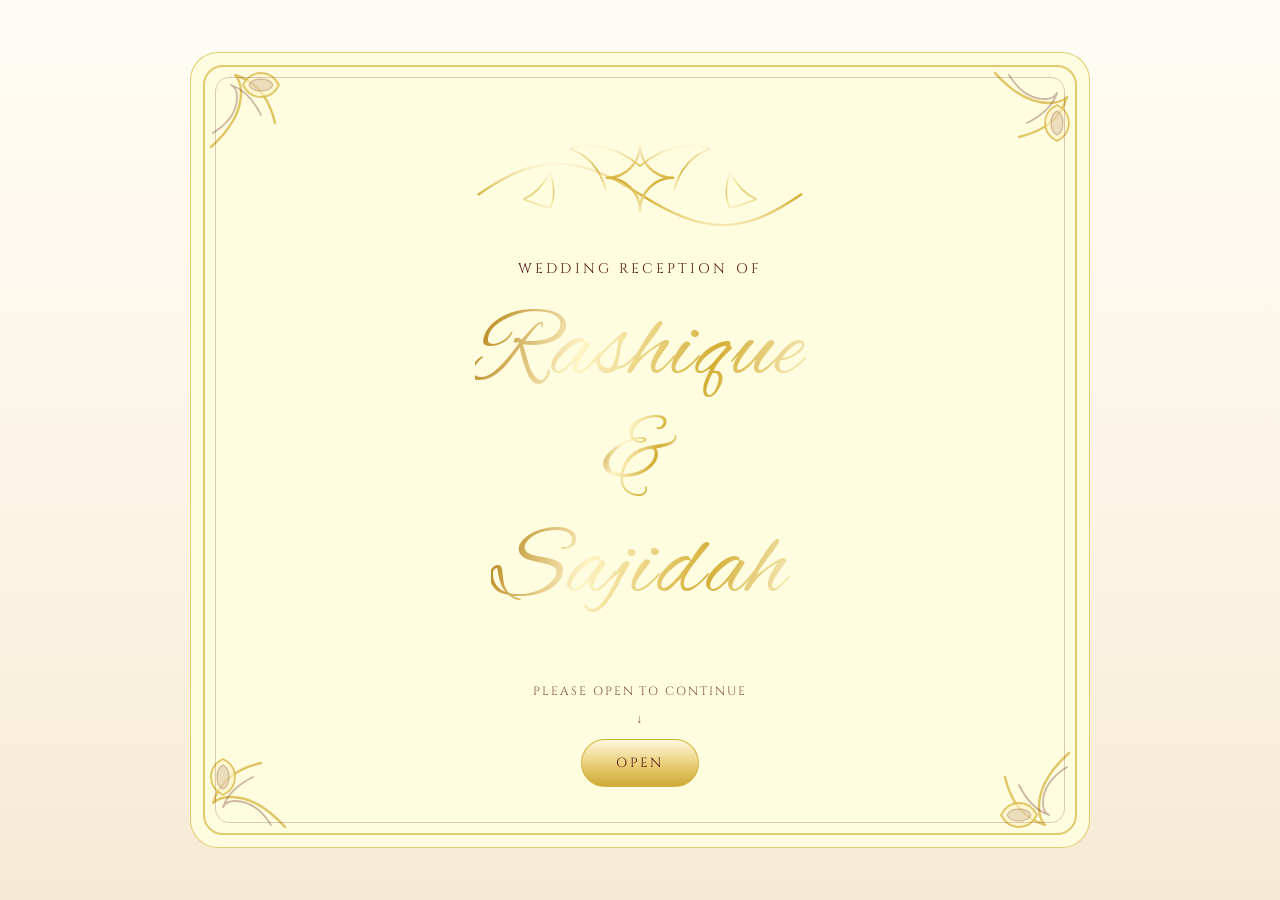
<file: index.html>
<!doctype html>
<html lang="en">
  <head>
    <meta charset="UTF-8" />
    <meta name="viewport" content="width=device-width, initial-scale=1.0" />
    <title>Wedding Reception Invitation</title>
    <meta property="og:title" content="Wedding Reception Invitation — Rashique & Sajidah" />
    <meta
      property="og:description"
      content="You are cordially invited to the wedding reception of Rashique & Sajidah. Tap to view details."
    />
    <meta property="og:type" content="website" />
    <meta property="og:image" content="https://rashique17.github.io/Reception-Invitation/previewww.png" />
    <meta property="og:image:alt" content="Wedding reception invitation preview image" />
    <meta name="twitter:card" content="summary_large_image" />
    <meta name="twitter:title" content="Wedding Reception Invitation — Rashique & Sajidah" />
    <meta
      name="twitter:description"
      content="You are cordially invited to the wedding reception of Rashique & Sajidah. Tap to view details."
    />
    <meta name="twitter:image" content="https://rashique17.github.io/Reception-Invitation/previewww.png" />
    <link rel="preconnect" href="https://fonts.googleapis.com" />
    <link rel="preconnect" href="https://fonts.gstatic.com" crossorigin />
    <link
      href="https://fonts.googleapis.com/css2?family=Alex+Brush&family=Cinzel:wght@400;600&family=Inter:wght@400;500&display=swap"
      rel="stylesheet"
    />
    <link rel="stylesheet" href="./styles.css" />
  </head>
  <body>
    <main class="page">
      <section class="invitation" aria-label="Wedding reception invitation cover">
        <div class="floral-frame" aria-hidden="true">
          <div class="corner corner--tl"></div>
          <div class="corner corner--tr"></div>
          <div class="corner corner--bl"></div>
          <div class="corner corner--br"></div>
        </div>
        <div class="content">
          <div class="top-ornament" aria-hidden="true">
            <svg class="ornament-svg" viewBox="0 0 900 220" xmlns="http://www.w3.org/2000/svg" role="img">
              <defs>
                <linearGradient id="gold" x1="0" x2="0" y1="0" y2="1">
                  <stop offset="0" stop-color="#fff6d8" />
                  <stop offset="0.55" stop-color="#d4af37" />
                  <stop offset="1" stop-color="#f7e7b1" />
                </linearGradient>
              </defs>
              <g fill="none" stroke-linecap="round" stroke-linejoin="round">
                <path d="M120 150c120-84 198-84 330 0s210 84 330 0" stroke="url(#gold)" stroke-width="5" />
                <path d="M450 48c0 38-30 68-68 68 38 0 68 30 68 68 0-38 30-68 68-68-38 0-68-30-68-68Z" stroke="url(#gold)" stroke-width="5" />
                <path d="M450 92c-46-38-94-50-144-36 38 14 62 42 74 84" stroke="url(#gold)" stroke-width="3.5" opacity="0.85" />
                <path d="M450 92c46-38 94-50 144-36-38 14-62 42-74 84" stroke="url(#gold)" stroke-width="3.5" opacity="0.85" />
                <path d="M212 160c22-10 40-28 54-54 10 28 10 52 0 72-22-6-40-12-54-18Z" stroke="url(#gold)" stroke-width="3" opacity="0.7" />
                <path d="M688 160c-22-10-40-28-54-54-10 28-10 52 0 72 22-6 40-12 54-18Z" stroke="url(#gold)" stroke-width="3" opacity="0.7" />
              </g>
            </svg>
          </div>

          <header class="heading">
            <div class="subtitle">Wedding Reception of</div>
            <div class="names" aria-label="Rashique and Sajidah">
              <h1 class="name">Rashique</h1>
              <h1 class="name">&</h1>
              <h1 class="name">Sajidah</h1>
            </div>
          </header>

          <footer class="footer">
            <div class="hint">Please open to continue</div>
            <div class="hint">↓</div>
            <button class="open-btn" type="button" id="openBtn">Open</button>
          </footer>
        </div>
      </section>
    </main>
    <script src="./script.js"></script>
  </body>
</html>
</file>
<file: styles.css>
:root {
  --ivory: #fbf3e4;
  --paper: #fffddf;
  --maroon: #5b1a1a;
  --gold-1: #fff4c7;
  --gold-2: #d4af37;
  --gold-3: #fff0b0;
  --gold-line: rgba(212, 175, 55, 0.65);
  --maroon-line: rgba(91, 26, 26, 0.22);
  --card: rgba(255, 255, 255, 0.45);
}

* {
  box-sizing: border-box;
}

html,
body {
  height: 100%;
}

body {
  margin: 0;
  font-family: Inter, system-ui, -apple-system, Segoe UI, Roboto, Helvetica, Arial, sans-serif;
  color: var(--maroon);
  background: linear-gradient(180deg, #fffdf6 0%, var(--ivory) 60%, #f6ead4 100%);
  overflow-x: hidden;
}

.page {
  min-height: 100%;
  display: grid;
  place-items: center;
  --page-pad: clamp(18px, 3vw, 44px);
  padding: var(--page-pad);
  padding-left: calc(var(--page-pad) + env(safe-area-inset-left));
  padding-right: calc(var(--page-pad) + env(safe-area-inset-right));
}

.page--details {
  place-items: start center;
  padding-top: clamp(18px, 3vw, 32px);
  padding-bottom: clamp(18px, 3vw, 32px);
}

.invitation {
  position: relative;
  width: min(900px, 100%);
  margin-inline: auto;
  border-radius: 28px;
  background: var(--paper);
  border: 1px solid var(--gold-line);
  overflow: hidden;
}

.invitation--details {
  margin: 12px 0;
}

.floral-frame {
  position: absolute;
  inset: 12px;
  border-radius: 20px;
  pointer-events: none;
}

.floral-frame::before {
  content: "";
  position: absolute;
  inset: 0;
  border-radius: 20px;
  border: 2px solid var(--gold-line);
}

.floral-frame::after {
  content: "";
  position: absolute;
  inset: 12px;
  border-radius: 14px;
  border: 1px solid var(--maroon-line);
}

.corner {
  position: absolute;
  width: 104px;
  height: 104px;
  background-repeat: no-repeat;
  background-size: 104px 104px;
  opacity: 0.95;
}

.corner--tl {
  top: -4px;
  left: -4px;
  transform: rotate(0deg);
}

.corner--tr {
  top: -4px;
  right: -4px;
  transform: rotate(90deg);
}

.corner--bl {
  bottom: -4px;
  left: -4px;
  transform: rotate(270deg);
}

.corner--br {
  bottom: -4px;
  right: -4px;
  transform: rotate(180deg);
}

.corner {
  background-image: url("data:image/svg+xml,%3Csvg xmlns='http://www.w3.org/2000/svg' width='104' height='104' viewBox='0 0 104 104'%3E%3Cg fill='none' stroke-linecap='round' stroke-linejoin='round'%3E%3Cpath d='M12 86c20-18 30-36 30-54 0-8-2-14-6-18 20 6 34 22 40 48' stroke='%23d4af37' stroke-opacity='0.75' stroke-width='2.4'/%3E%3Cpath d='M14 72c16-10 24-22 24-36 0-6-2-10-6-12 12 4 22 14 30 30' stroke='%235b1a1a' stroke-opacity='0.32' stroke-width='1.8'/%3E%3Cpath d='M44 24c4-8 10-12 18-12 8 0 14 4 18 12-4 8-10 12-18 12-8 0-14-4-18-12Z' fill='%23fff4c7' fill-opacity='0.65' stroke='%23d4af37' stroke-opacity='0.75' stroke-width='1.8'/%3E%3Cpath d='M50 24c2-4 6-6 12-6 6 0 10 2 12 6-2 4-6 6-12 6-6 0-10-2-12-6Z' fill='%235b1a1a' fill-opacity='0.12' stroke='%235b1a1a' stroke-opacity='0.22' stroke-width='1.4'/%3E%3C/g%3E%3C/svg%3E");
}

.content {
  position: relative;
  display: grid;
  grid-template-rows: auto 1fr auto;
  gap: clamp(16px, 3.6vw, 30px);
  padding: clamp(28px, 6vw, 60px);
  min-height: clamp(520px, 72vh, 760px);
}

.content--details {
  grid-template-rows: auto 1fr;
  min-height: unset;
}

.top-ornament {
  display: grid;
  place-items: center;
  padding-top: 8px;
}

.ornament-svg {
  width: min(440px, 94%);
  height: auto;
}

.heading {
  text-align: center;
  display: grid;
  place-items: center;
  gap: 10px;
}

.subtitle {
  font-family: Cinzel, Georgia, serif;
  letter-spacing: 0.22em;
  text-transform: uppercase;
  font-size: clamp(12px, 1.7vw, 14px);
}

.names {
  display: grid;
  gap: 10px;
  place-items: center;
  padding: clamp(10px, 2vw, 16px) 0;
}

.name {
  margin: 0;
  font-family: "Alex Brush", cursive;
  font-weight: 400;
  font-size: clamp(80px, 10vw, 100px);
  line-height: 0.99;
  background: linear-gradient(
    110deg,
    #b27d10 0%,
    var(--gold-1) 16%,
    var(--gold-2) 34%,
    #fff9df 50%,
    var(--gold-2) 66%,
    var(--gold-3) 82%,
    #b27d10 100%
  );
  background-size: 220% 100%;
  background-position: 0% 50%;
  -webkit-background-clip: text;
  background-clip: text;
  color: transparent;
  letter-spacing: 0.02em;
  animation: name-shine 9s linear infinite;
}

.ampersand {
  font-family: Cinzel, Georgia, serif;
  font-size: clamp(18px, 2.4vw, 22px);
  letter-spacing: 0.28em;
  text-transform: uppercase;
}

.footer {
  display: grid;
  place-items: center;
  gap: 12px;
  padding-top: clamp(6px, 1.4vw, 16px);
}

.hint {
  font-family: Cinzel, Georgia, serif;
  font-size: 12px;
  letter-spacing: 0.16em;
  text-transform: uppercase;
  opacity: 0.75;
}

.open-btn {
  appearance: none;
  border: 1px solid rgba(212, 175, 55, 0.9);
  cursor: pointer;
  padding: 14px 34px;
  border-radius: 999px;
  font-family: Cinzel, Georgia, serif;
  letter-spacing: 0.18em;
  text-transform: uppercase;
  color: var(--maroon);
  background: linear-gradient(180deg, #fff8df, #e8cd72 55%, #d1aa3b);
  transition: transform 170ms ease, background 170ms ease;
  outline: none;
}

.open-btn:hover {
  transform: translateY(-1px);
}

.open-btn:active {
  transform: translateY(0px) scale(0.99);
}

.open-btn:focus-visible {
  outline: 3px solid rgba(212, 175, 55, 0.35);
  outline-offset: 4px;
}

.open-btn.is-pressed {
  transform: translateY(0px) scale(0.985);
  background: linear-gradient(180deg, #fff1c9, #dfbf55 55%, #c89b2c);
}

.details-header {
  display: grid;
  gap: 16px;
}

.details-title {
  text-align: center;
  display: grid;
  place-items: center;
  gap: 10px;
}

.details-body {
  display: grid;
  gap: 16px;
  padding-bottom: 10px;
}

.section-card {
  background: var(--card);
  border: 1px solid rgba(212, 175, 55, 0.45);
  border-radius: 18px;
  padding: clamp(16px, 2.2vw, 22px);
}

.section-title {
  margin: 0 0 12px;
  font-family: Cinzel, Georgia, serif;
  font-weight: 600;
  letter-spacing: 0.14em;
  text-transform: uppercase;
  font-size: 14px;
}

.section-text {
  margin: 0;
  line-height: 1.75;
  font-size: 15px;
  color: rgba(91, 26, 26, 0.92);
}

.section-card--ceremony {
  text-align: center;
}

.section-text--gold {
  font-family: "Alex Brush", cursive;
  font-size: clamp(24px, 3.4vw, 36px);
  line-height: 1.25;
  background: linear-gradient(
    110deg,
    #b27d10 0%,
    var(--gold-1) 16%,
    var(--gold-2) 34%,
    #fff9df 50%,
    var(--gold-2) 66%,
    var(--gold-3) 82%,
    #b27d10 100%
  );
  background-size: 220% 100%;
  background-position: 0% 50%;
  -webkit-background-clip: text;
  background-clip: text;
  color: transparent;
  animation: name-shine 12s linear infinite;
}

.schedule-title {
  text-align: center;
  width: 100%;
  margin: 0 0 6px;
}

.section-card--ceremony .strong {
  display: inline-block;
  font-weight: 400;
  font-size: 1.08em;
}

.section-card--timeline .section-title {
  text-align: center;
}

.section-card--countdown {
  text-align: center;
}

.section-card--thankyou {
  text-align: center;
}

.pdf-actions {
  display: grid;
  place-items: center;
  gap: 10px;
  margin-top: 12px;
}

.thanks-message {
  font-family: "Alex Brush", cursive;
  font-size: clamp(20px, 2.4vw, 26px);
  letter-spacing: 0.06em;
  text-transform: none;
}

.footer-note {
  text-align: center;
  margin: 14px 0 22px;
}

.carousel {
  display: grid;
  grid-template-columns: 44px 1fr 44px;
  grid-template-rows: auto auto;
  gap: 19px;
  align-items: center;
  justify-items: center;
  max-width: min(500px, 100%);
  margin: 100px auto 14px;
}

.carousel-viewport {
  width: 100%;
  overflow: hidden;
  border-radius: 16px;
  border: 10px solid rgba(212, 175, 55, 0.38);
  background: rgba(255, 255, 255, 0.3);
  height: clamp(180px, 32vw, 2600px);
  position: relative;
}

.carousel-track {
  position: relative;
  width: 100%;
  height: 100%;
}

.carousel-slide {
  position: absolute;
  inset: 0;
  padding: 2px;
  display: grid;
  place-items: center;
  opacity: 0;
  transition: opacity 600ms ease;
  pointer-events: none;
}

.carousel-slide.is-active {
  opacity: 1;
  pointer-events: auto;
}

.carousel-image {
  width: 100%;
  height: 100%;
  display: block;
  object-fit: contain;
  object-position: center;
  border-radius: 14px;
  border: 1px solid rgba(212, 175, 55, 0.22);
}

.carousel-placeholder {
  height: 100%;
  border-radius: 14px;
  border: 1px dashed rgba(91, 26, 26, 0.25);
  display: grid;
  place-items: center;
  font-family: Cinzel, Georgia, serif;
  letter-spacing: 0.18em;
  text-transform: uppercase;
  font-size: 12px;
  color: rgba(91, 26, 26, 0.78);
  background: rgba(255, 255, 255, 0.35);
}

.carousel-btn {
  appearance: none;
  border: 1px solid rgba(212, 175, 55, 0.65);
  width: 44px;
  height: 44px;
  border-radius: 999px;
  background: rgba(255, 255, 255, 0.35);
  color: var(--maroon);
  font-size: 22px;
  line-height: 1;
  display: grid;
  place-items: center;
  cursor: pointer;
}

.carousel-btn:active {
  transform: scale(0.98);
}

.carousel-dots {
  grid-column: 1 / -1;
  display: inline-flex;
  gap: 10px;
  justify-content: center;
  align-items: center;
}

.carousel-dot {
  appearance: none;
  width: 10px;
  height: 10px;
  border-radius: 999px;
  border: 1px solid rgba(212, 175, 55, 0.7);
  background: rgba(255, 255, 255, 0.35);
  cursor: pointer;
}

.carousel-dot.is-active {
  background: #d4af37;
}

.countdown {
  display: grid;
  grid-template-columns: repeat(4, minmax(0, 1fr));
  gap: 12px;
  max-width: min(720px, 100%);
  margin: 14px auto 0;
}

.countdown-unit {
  border: 1px solid rgba(212, 175, 55, 0.38);
  border-radius: 16px;
  background: rgba(255, 255, 255, 0.35);
  padding: 14px 10px;
  display: grid;
  gap: 6px;
}

.countdown-value {
  font-family: Cinzel, Georgia, serif;
  font-size: clamp(24px, 4vw, 40px);
  letter-spacing: 0.08em;
  background: linear-gradient(
    110deg,
    #b27d10 0%,
    var(--gold-1) 16%,
    var(--gold-2) 34%,
    #fff9df 50%,
    var(--gold-2) 66%,
    var(--gold-3) 82%,
    #b27d10 100%
  );
  background-size: 220% 100%;
  background-position: 0% 50%;
  -webkit-background-clip: text;
  background-clip: text;
  color: transparent;
  animation: name-shine 14s linear infinite;
}

.countdown-label {
  font-family: Cinzel, Georgia, serif;
  font-size: 11px;
  letter-spacing: 0.18em;
  text-transform: uppercase;
  opacity: 0.85;
}

.countdown-sub {
  margin-top: 10px;
  font-family: Cinzel, Georgia, serif;
  font-size: 12px;
  letter-spacing: 0.14em;
  text-transform: uppercase;
  opacity: 0.75;
}

.timeline {
  position: relative;
  display: grid;
  gap: 18px;
  margin: 16px auto 0;
  max-width: min(720px, 100%);
  padding: 0;
}

.timeline::before {
  content: "";
  position: absolute;
  left: 50%;
  top: 0;
  bottom: 0;
  width: 2px;
  transform: translateX(-1px);
  background: linear-gradient(180deg, rgba(212, 175, 55, 0.65), rgba(91, 26, 26, 0.12));
}

.timeline-item {
  position: relative;
  display: grid;
  grid-template-columns: 1fr 28px 1fr;
  align-items: center;
  column-gap: 18px;
}

.timeline-dot {
  grid-column: 2;
  justify-self: center;
  width: 14px;
  height: 14px;
  border-radius: 999px;
  background: linear-gradient(180deg, #fff8df, #e8cd72 55%, #d1aa3b);
  border: 1px solid rgba(212, 175, 55, 0.9);
}

.timeline-card {
  grid-column: 1;
  justify-self: end;
  width: min(300px, 100%);
  border: 1px solid rgba(212, 175, 55, 0.38);
  border-radius: 16px;
  background: rgba(255, 255, 255, 0.35);
  padding: 14px 14px;
  display: grid;
  gap: 2px;
  text-align: right;
}

.timeline-item:nth-child(even) .timeline-card {
  grid-column: 3;
  justify-self: start;
  text-align: left;
}

.timeline-time {
  font-family: Cinzel, Georgia, serif;
  letter-spacing: 0.16em;
  text-transform: uppercase;
  font-size: 12px;
  opacity: 0.9;
}

.timeline-label {
  font-family: "Alex Brush", cursive;
  font-size: clamp(24px, 3.2vw, 34px);
  line-height: 1.1;
  color: #b8922f;
}

@media (max-width: 640px) {
  .timeline {
    padding-left: 18px;
  }

  .timeline::before {
    left: 6px;
    transform: none;
  }

  .timeline-item {
    grid-template-columns: 18px 1fr;
    column-gap: 12px;
    align-items: start;
  }

  .timeline-dot {
    grid-column: 1;
    margin-top: 10px;
  }

  .timeline-card {
    grid-column: 2;
    justify-self: stretch;
    width: 100%;
    text-align: left;
  }

  .timeline-item:nth-child(even) .timeline-card {
    grid-column: 2;
    justify-self: stretch;
    text-align: left;
  }
}

.reveal {
  opacity: 0;
  transform: translate3d(0, 14px, 0);
  transition: opacity 700ms ease, transform 700ms ease;
  transition-delay: calc(var(--i, 0) * 120ms);
  will-change: transform, opacity;
}

.timeline-item:nth-child(odd).reveal {
  transform: translate3d(-18px, 14px, 0);
}

.timeline-item:nth-child(even).reveal {
  transform: translate3d(18px, 14px, 0);
}

.reveal.is-visible {
  opacity: 1;
  transform: translate3d(0, 0, 0);
}

.strong {
  font-weight: 600;
}

.calligraphy {
  font-family: Amiri, serif;
  text-align: center;
  font-size: clamp(22px, 3vw, 30px);
  margin: 8px 0 14px;
  background: linear-gradient(
    110deg,
    #b27d10 0%,
    var(--gold-1) 18%,
    var(--gold-2) 42%,
    #fff9df 52%,
    var(--gold-2) 68%,
    var(--gold-3) 84%,
    #b27d10 100%
  );
  -webkit-background-clip: text;
  background-clip: text;
  color: transparent;
}

.calendar {
  margin-top: 14px;
  border: 1px solid rgba(211, 123, 255, 0.45);
  border-radius: 16px;
  overflow: hidden;
  background: rgba(255, 255, 226, 0.818);
}

.calendar__head {
  padding: 14px 14px 0;
  text-align: center;
}

.calendar__month {
  font-family: Cinzel, Georgia, serif;
  letter-spacing: 0.12em;
  text-transform: uppercase;
  font-size: 13px;
  margin-bottom: 10px;
}

.calendar__dow {
  display: grid;
  grid-template-columns: repeat(7, 1fr);
  gap: 6px;
  padding: 0 2px 10px;
  font-size: 12px;
  opacity: 0.78;
}

.calendar__dow span {
  display: grid;
  place-items: center;
}

.calendar__grid {
  display: grid;
  grid-template-columns: repeat(7, 1fr);
  gap: 6px;
  padding: 14px;
}

.cal {
  display: grid;
  place-items: center;
  height: 38px;
  border-radius: 10px;
  border: 1px solid rgba(91, 26, 26, 0.16);
  font-size: 13px;
}

.cal--muted {
  opacity: 0.45;
}

.cal--active {
  border: 1px solid rgba(212, 175, 55, 0.9);
  background: linear-gradient(180deg, #fff8df, #e8cd72 55%, #d1aa3b);
}

.map-btn {
  display: inline-flex;
  align-items: center;
  justify-content: center;
  margin-top: 14px;
  text-decoration: none;
  border: 1px solid rgba(212, 175, 55, 0.9);
  padding: 12px 18px;
  border-radius: 999px;
  font-family: Cinzel, Georgia, serif;
  letter-spacing: 0.14em;
  text-transform: uppercase;
  font-size: 12px;
  color: var(--maroon);
  background: rgba(255, 255, 255, 0.35);
  transition: transform 180ms ease, background-color 180ms ease, border-color 180ms ease;
}

.pdf-btn {
  display: inline-flex;
  align-items: center;
  justify-content: center;
  margin-top: 12px;
  text-decoration: none;
  border: 1px solid rgba(212, 175, 55, 0.9);
  padding: 12px 18px;
  border-radius: 999px;
  font-family: Cinzel, Georgia, serif;
  letter-spacing: 0.14em;
  text-transform: uppercase;
  font-size: 12px;
  color: var(--maroon);
  background: rgba(255, 255, 255, 0.35);
  transition: transform 180ms ease, background-color 180ms ease, border-color 180ms ease;
}

.map-btn:hover {
  transform: translateY(-1px);
  border-color: rgba(212, 175, 55, 1);
  background: rgba(255, 255, 255, 0.55);
}

.pdf-btn:hover {
  transform: translateY(-1px);
  border-color: rgba(212, 175, 55, 1);
  background: rgba(255, 255, 255, 0.55);
}

.map-btn:active {
  transform: translateY(0px) scale(0.99);
}

.pdf-btn:active {
  transform: translateY(0px) scale(0.99);
}

.map-btn:focus-visible {
  outline: 3px solid rgba(212, 175, 55, 0.35);
  outline-offset: 4px;
}

.pdf-btn:focus-visible {
  outline: 3px solid rgba(212, 175, 55, 0.35);
  outline-offset: 4px;
}

.section-card--thankyou {
  text-align: center;
}

.thanks-names {
  display: grid;
  place-items: center;
  gap: 8px;
  margin-top: 14px;
}

.end-ornament {
  width: min(520px, 92%);
  margin-top: 10px;
  opacity: 0.95;
}

.end-ornament-svg {
  width: 100%;
  height: auto;
  display: block;
}

.thanks-name {
  font-family: "Alex Brush", cursive;
  font-size: clamp(40px, 8vw, 74px);
  background: linear-gradient(
    110deg,
    #b27d10 0%,
    var(--gold-1) 16%,
    var(--gold-2) 34%,
    #fff9df 50%,
    var(--gold-2) 66%,
    var(--gold-3) 82%,
    #b27d10 100%
  );
  background-size: 220% 100%;
  background-position: 0% 50%;
  -webkit-background-clip: text;
  background-clip: text;
  color: transparent;
  animation: name-shine 9s linear infinite;
}

.petals {
  position: absolute;
  inset: 0;
  pointer-events: none;
  overflow: hidden;
}

.petal {
  position: absolute;
  top: -20px;
  width: 14px;
  height: 18px;
  border-radius: 12px 12px 12px 12px;
  background: radial-gradient(
    circle at 30% 30%,
    #fff9df 0%,
    rgb(190, 110, 255) 35%,
    rgb(149, 0, 255) 100%
  );
  opacity: 0.6;
  animation-name: petal-fall;
  animation-timing-function: linear;
  animation-iteration-count: infinite;
}

@keyframes petal-fall {
  0% {
    transform: translate3d(0, -10px, 0) rotate(0deg);
  }
  100% {
    transform: translate3d(var(--drift, 40px), calc(100vh + 80px), 0) rotate(360deg);
  }
}

@keyframes name-shine {
  0% {
    background-position: 0% 50%;
  }
  100% {
    background-position: 220% 50%;
  }
}

@media (max-width: 900px) {
  .content {
    padding: clamp(24px, 5vw, 44px);
  }

  .ornament-svg {
    width: min(400px, 94%);
  }
}

@media (max-width: 520px) {
  .content {
    padding: clamp(20px, 5.6vw, 30px);
  }

  .details-body {
    text-align: center;
  }

  .floral-frame {
    inset: 10px;
  }

  .floral-frame::after {
    inset: 10px;
  }

  .corner {
    width: 84px;
    height: 84px;
    background-size: 84px 84px;
  }

  .subtitle {
    letter-spacing: 0.18em;
  }
  .ampersand {
    letter-spacing: 0.22em;
  }

  .name {
    font-size: clamp(54px, 16vw, 76px);
  }

  .countdown {
    grid-template-columns: repeat(2, minmax(0, 1fr));
  }

  .carousel {
    grid-template-columns: 38px 1fr 38px;
    gap: 14px;
    margin: 70px auto 12px;
  }

  .carousel-btn {
    width: 38px;
    height: 38px;
    font-size: 20px;
  }

  .carousel-viewport {
    border-width: 8px;
    height: clamp(190px, 58vw, 420px);
  }

  .map-btn,
  .pdf-btn {
    width: 100%;
    max-width: 320px;
    text-align: center;
    white-space: normal;
    line-height: 1.3;
  }

  .calendar__grid {
    gap: 5px;
  }
  .cal {
    height: 34px;
  }
}

@media (prefers-reduced-motion: reduce) {
  .name {
    animation: none;
  }
  .thanks-name {
    animation: none;
  }
  .petal {
    animation: none;
  }
  .carousel-slide {
    transition: none;
  }
  .carousel-track {
    transition: none;
  }
  .open-btn {
    transition: none;
  }
}
</file>
